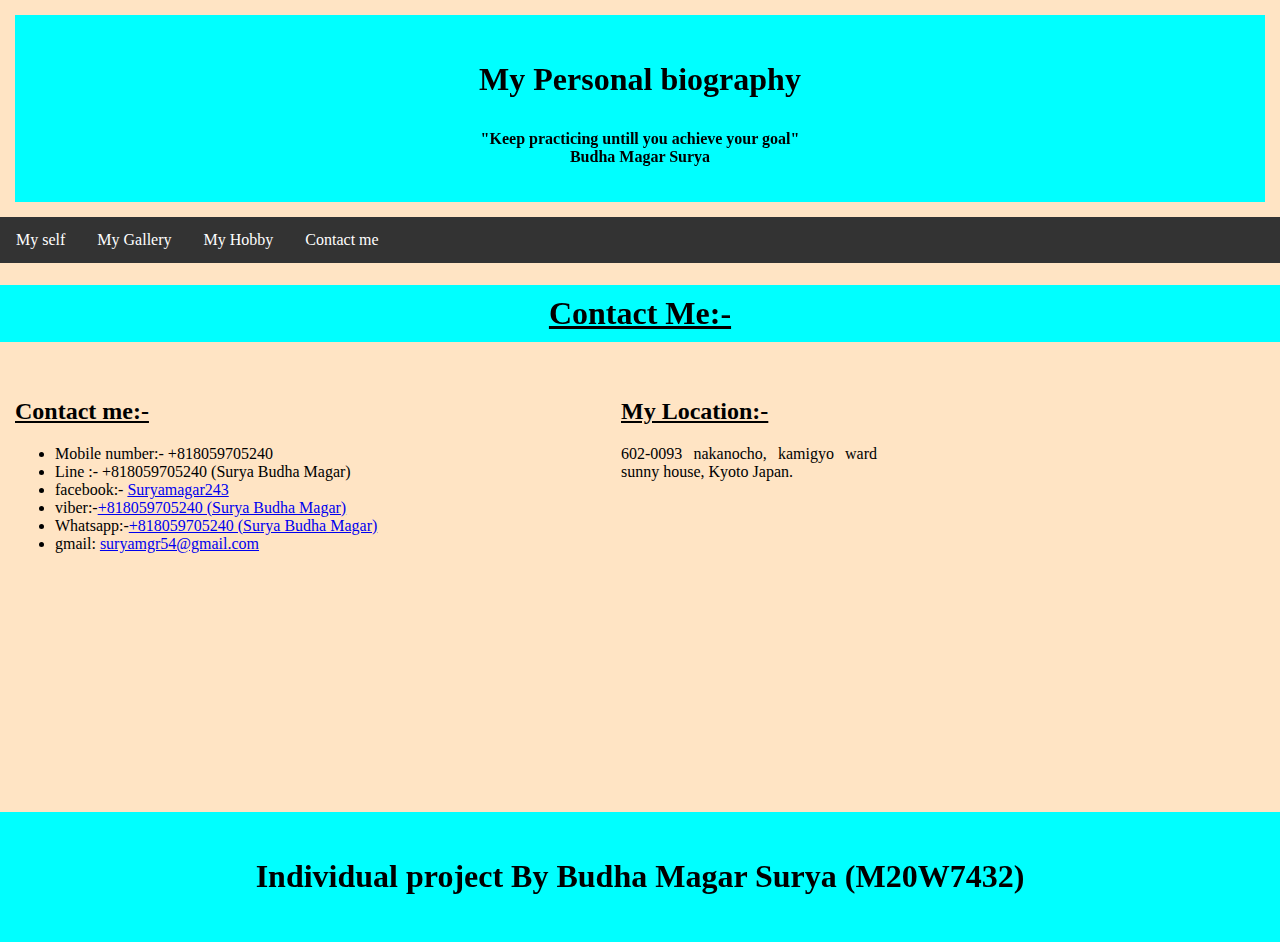
<file: contact.html>
<!DOCTYPE thml>
<html>
<head>
	<title>Surya Budha Magar</title>
	<link rel="stylesheet" type="text/css" href="style.css">
	</head>
<body>
	<header>
		<h1>My Personal biography </h1>
		<h4>"Keep practicing  untill you achieve your goal"<br>Budha Magar Surya</h4>
</header>
<nav>
	<a href="index.html">My self</a>
	<a href="gallery.html"> My Gallery</a>
	<a href="Hobby.html">My Hobby</a>
	<a href="contact.html"> Contact me</a>
</nav>

 <h1> <b><u>Contact Me:-</b></u></h1>

<section>
	<div class="row">
 <div class="column ul">
 	<h2> <u> Contact me:-</u></h2>
 <ul>
 <li> Mobile number:- +818059705240</li> 
 <li> Line :- +818059705240 (Surya Budha Magar)</li>
 <li>facebook:- <a href="https://www.facebook.com/Magarsurya" target="_blank">Suryamagar243</a></li>
 <li> viber:-<a href="https://account.viber.com/en/login#" target="_blank">+818059705240 (Surya Budha Magar)</a></li>
 <li> Whatsapp:-<a href="https://account.whatsapp.com/en/login#" target="_blank">+818059705240 (Surya Budha Magar)</a></li>
 <li>gmail: <a href="https://mail.google.com/mail/u/0/?tab=rm#inbox" target="_blank">suryamgr54@gmail.com </a></li></ul>
</ul>
</div>

<div class="column 1">
 <h2> <u> My Location:-</u></h2>
 <p>602-0093 nakanocho, kamigyo ward sunny house, Kyoto Japan.</p>
<iframe src="https://www.google.com/maps/embed?pb=!1m18!1m12!1m3!1d84192.28194822182!2d135.7278030797262!3d35.02324198389049!2m3!1f0!2f0!3f0!3m2!1i1024!2i768!4f13.1!3m3!1m2!1s0x600107e30badb421%3A0x1bb44f1a06cd946e!2z44CSNjAyLTAwOTMgS3lvdG8sIEthbWlneW8gV2FyZCwgTmFrYW5vY2jFjSwg5aSn5a6u6YCa5LiK5b6h6ZyK5YmN5LiK44KLNTAyIO-8su-8qe-8o--8pSDvvLPvvLTvvK_vvLLvvKUg6KW_5oiQ!5e0!3m2!1sne!2sjp!4v1612522658638!5m2!1sne!2sjp" width="600" height="300" frameborder="0" style="border:0;" allowfullscreen="" aria-hidden="false" tabindex="0"></iframe>
</div>





<footer>
	<h1> Individual project By Budha Magar Surya (M20W7432)</h1>
</footer>

</body>
</html>
</file>
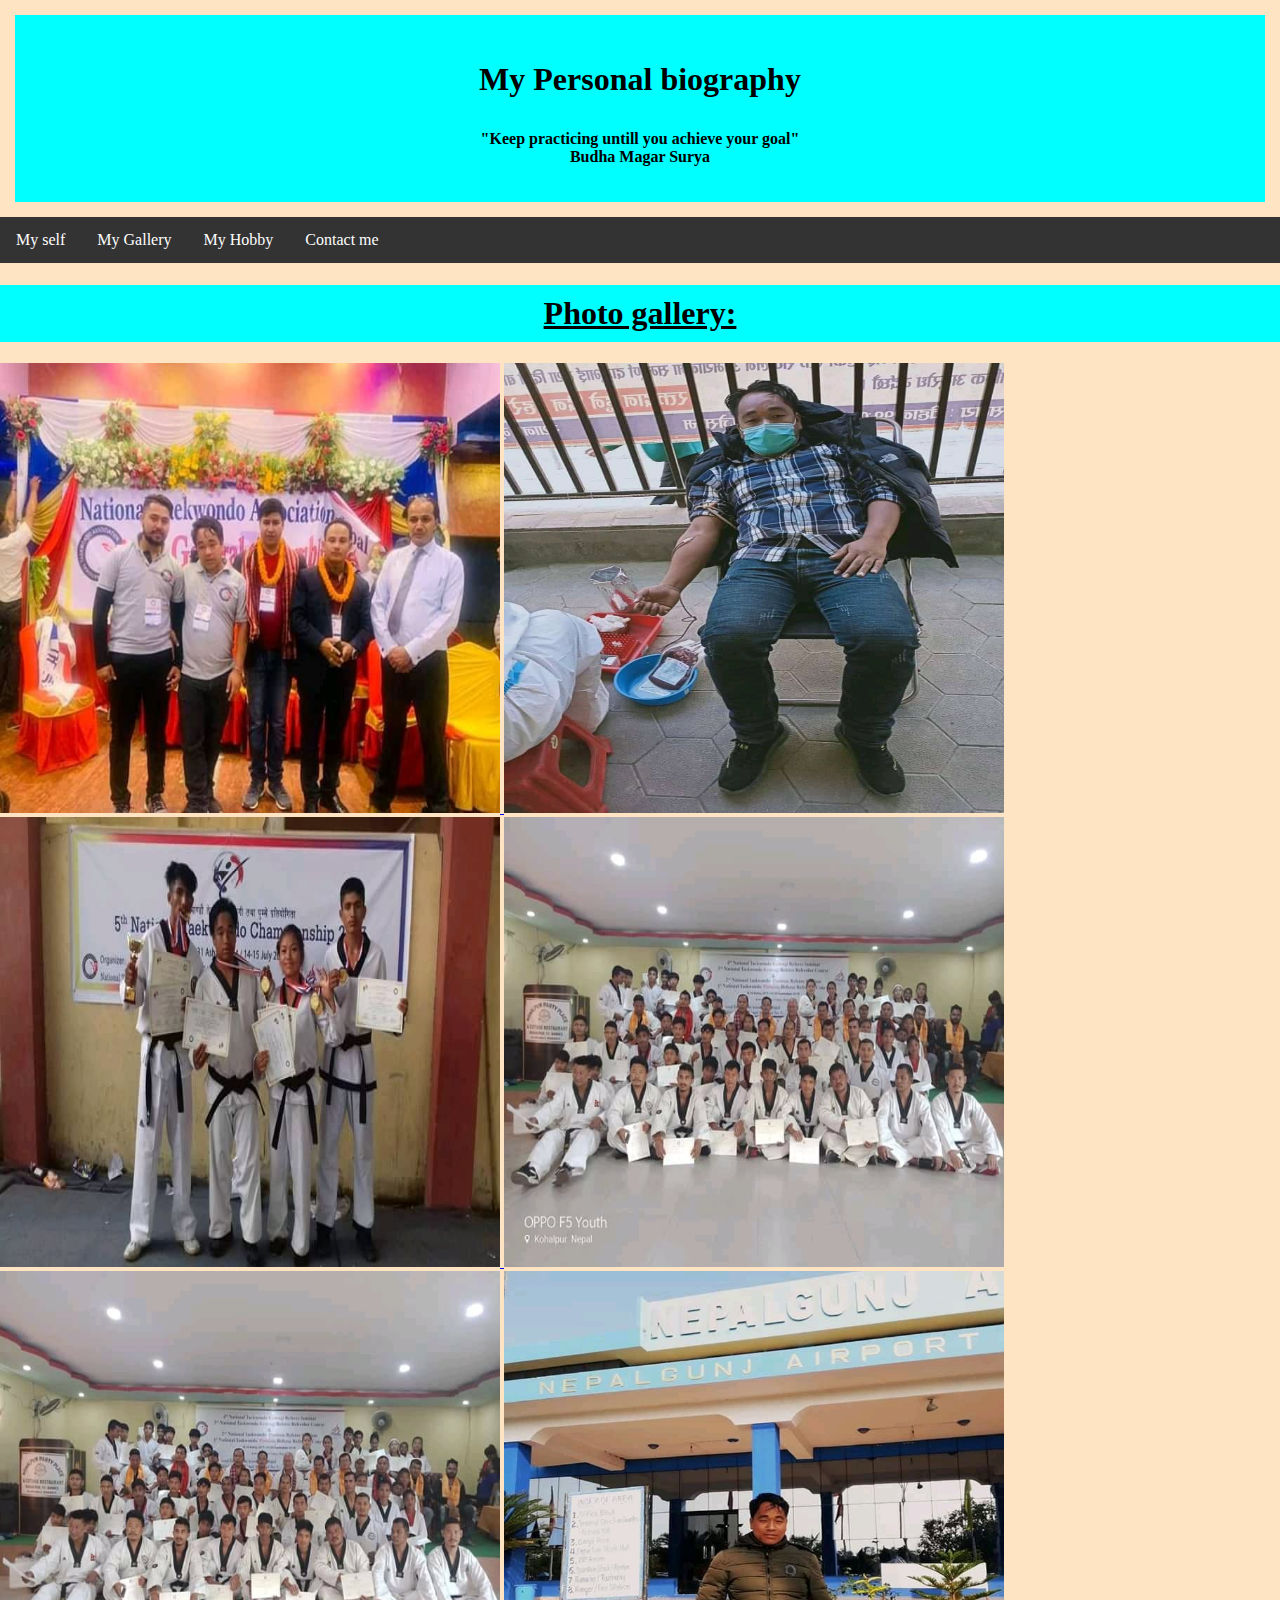
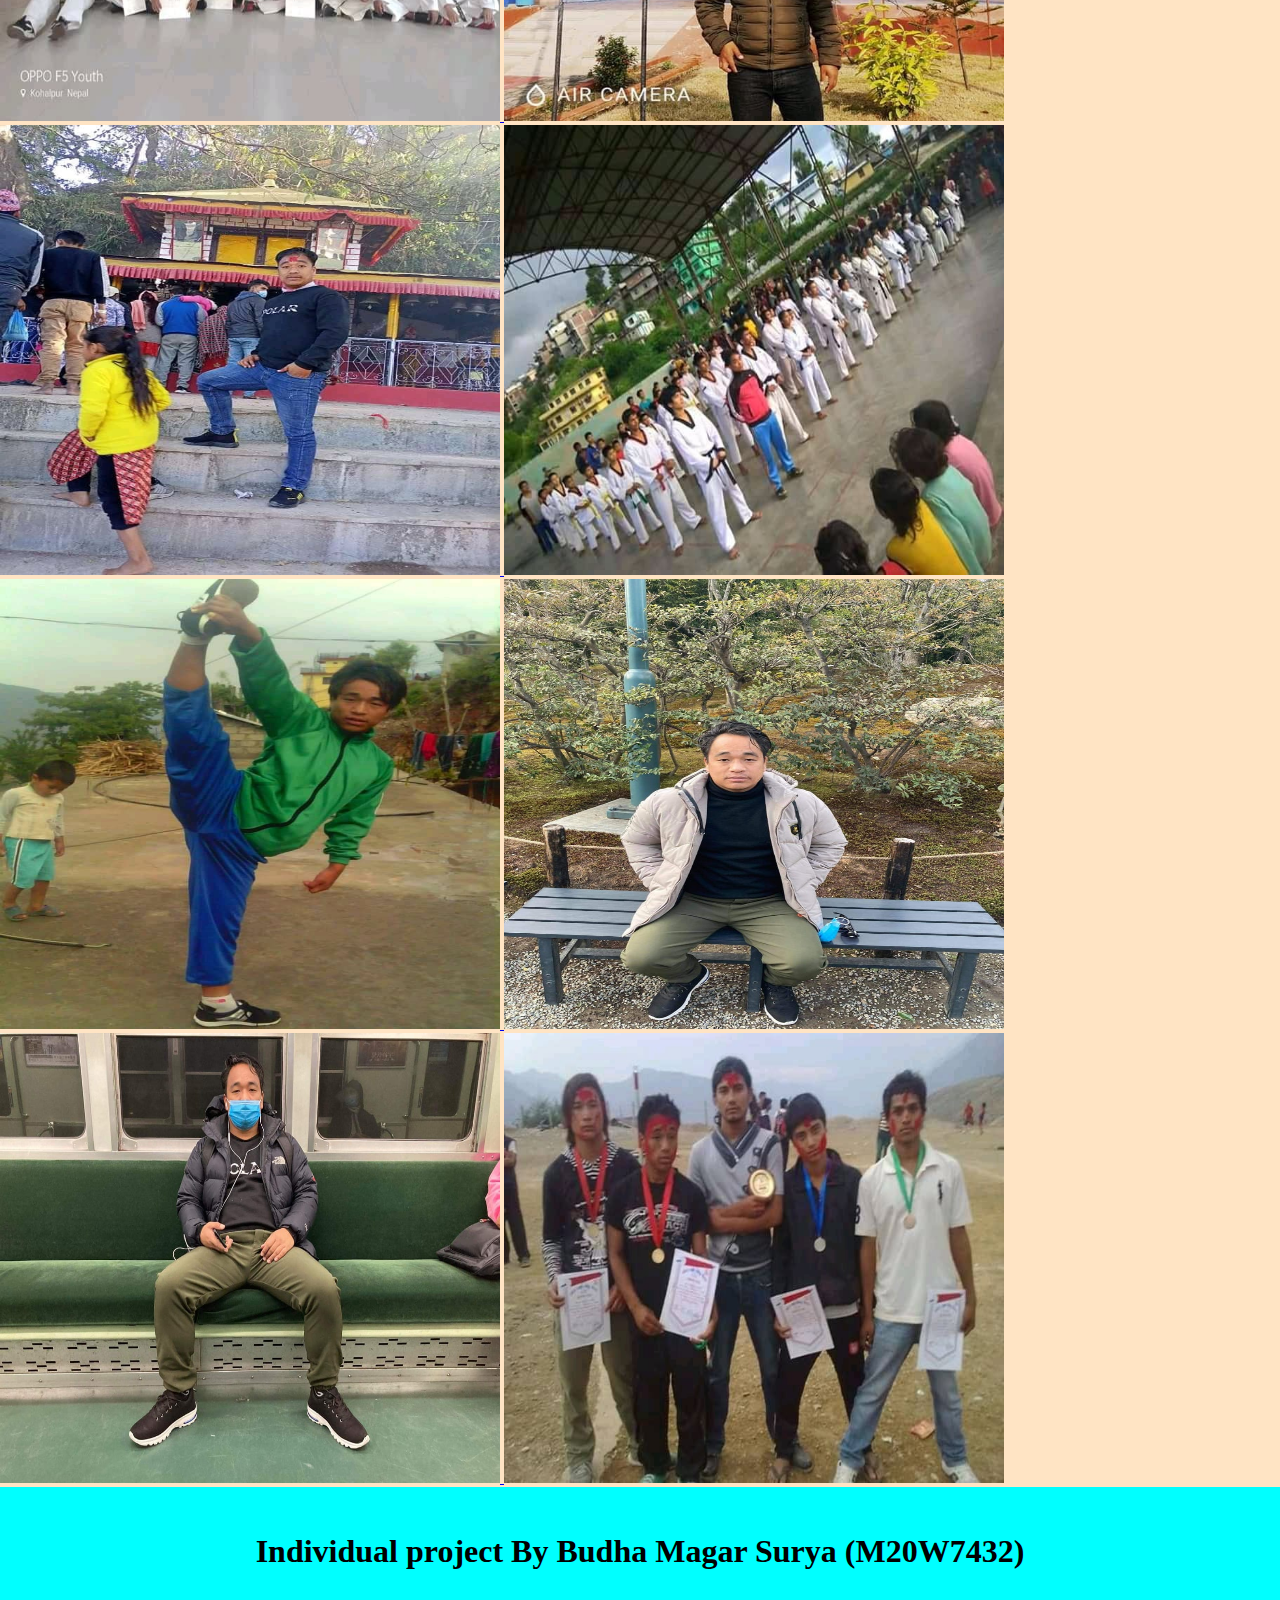
<file: gallery.html>
<!DOCTYPE thml>
<html>
<head>
	<title>Surya Budha Magar</title>
	<link rel="stylesheet" type="text/css" href="style.css">
	</head>
<body>
	<header>
		<h1>My Personal biography </h1>
		<h4>"Keep practicing  untill you achieve your goal"<br>Budha Magar Surya</h4>
</header>
<nav>
	<a href="index.html">My self</a>
	<a href="gallery.html"> My Gallery</a>
	<a href="hobby.html">My Hobby</a>
	<a href="contact.html"> Contact me</a>
</nav>

<h1> <u> Photo gallery: </u></h1>
	
	<a href="IMG/1.jpg" target="_blank">
	<img src ="IMG/1.jpg"alt="bac" width="500px" height="450px">
	</a>
	<a href="IMG/2.jpg" target="_blank">
	<img src ="IMG/2.jpg"alt="dac" width="500px" height="450px">
	</a>
	<a href="IMG/3.jpg" target="_blank">
	<img src ="IMG/3.jpg"alt="bac" width="500px" height="450px">
	</a>
	<a href="IMG/4.jpg" target="_blank">
	<img src ="IMG/4.jpg"alt="bac" width="500px" height="450px">
	<a href="IMG/4.jpg" target="_blank">
	<img src ="IMG/4.jpg"alt="bac" width="500px" height="450px">
	</a>
    <a href="IMG/5.jpg" target="_blank">
	<img src ="IMG/5.jpg"alt="bac" width="500px" height="450px">
	</a>
	<a href="IMG/6.jpg" target="_blank">
	<img src ="IMG/6.jpg"alt="bac" width="500px" height="450px">
	</a>
	<a href="IMG/7.jpg" target="_blank">
	<img src ="IMG/7.jpg"alt="bac" width="500px" height="450px">
	</a>
	<a href="IMG/8.jpg" target="_blank">
	<img src ="IMG/8.jpg"alt="bac" width="500px" height="450px">
	</a>
	<a href="IMG/9.jpg" target="_blank">
	<img src ="IMG/9.jpg"alt="bac" width="500px" height="450px">
	</a>
    <a href="IMG/10.jpg" target="_blank">
	<img src ="IMG/10.jpg"alt="bac" width="500px" height="450px">
	</a>
     <a href="IMG/11.jpg" target="_blank">
	<img src ="IMG/11.jpg"alt="bac" width="500px" height="450px">
</a>
    

<footer>
	<h1> Individual project By Budha Magar Surya (M20W7432)</h1>
</footer>

</body>
</html>
</file>
<file: style.css>
body{
	margin: 0;
 background-color: #FFE4C4;

 }
header{
	background-color: #00FFFF;
	padding: 15px; 
	text-align: center;
	color: black;
	margin: 15px;
}

nav{
	overflow: hidden;
	background-color: #333;
}
nav a{
	float: left;
	color: #fff;
	padding : 14px 16px;
	text-decoration: none;
}
.column{
	float: left;
	padding: 10px;
	width: 20%
}
.column.side{
	width: 70%;
}
p{
	text-align: justify;
}
h1{
	clear: both;
	background-color: #00FFFF;
	color: black;
	padding: 10px;
	text-align: center;}

table {width:100%;
}
table, th, td {
  border: 3px solid black;
  border-collapse: collapse;
  }
  th{text-align:center;
}



Footer{
	clear: both;
	background-color: #00FFFF;
	color: black;
    padding: 15px;
    text-align: center;
}
	div.gallery{
		margin: 4px;
		border: 10px solid black;
		float: left;
		width: 200px;
	}
	div.gallery img{
		width: 100%;
		height: auto;
	}

.column1{
	float: left;
	padding: 15px;
}
.column.div{
	width: 45%;
}


.column{
	float: left;
	padding: 15px;
}
.column.ul{
	width: 45%;
}
</body>
</html>
</file>
